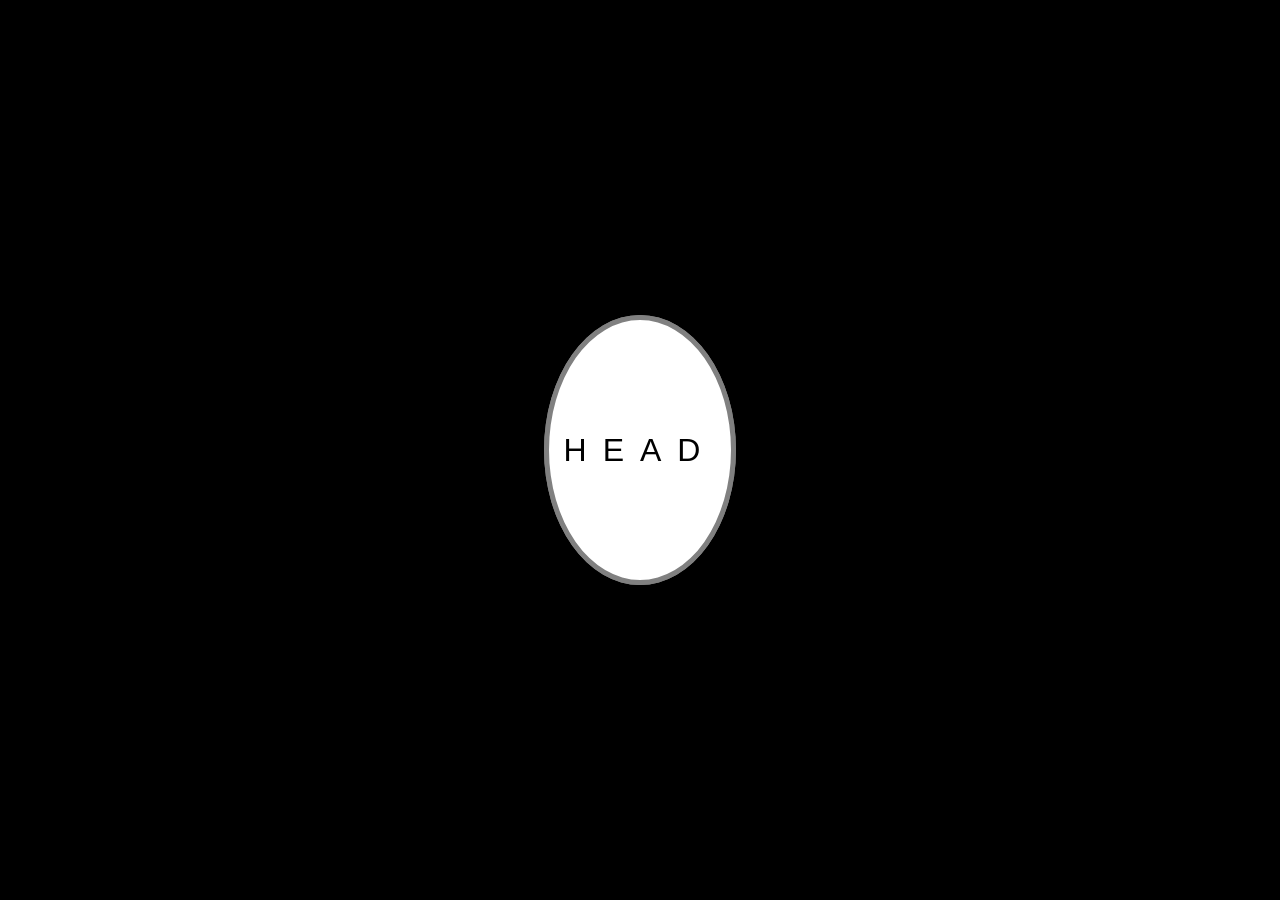
<file: coin_toss/index.html>
<!DOCTYPE html>
<html>
    <head>
        <title>Coin Toss</title>
        <meta charset="utf-8" />
        <meta name="viewport" content="width=device-width, initial-scale=1.0" />
        <link href="style.css" rel="stylesheet">
        <script src="app.js" defer></script>
    </head>
    <body>
        <div class="container">
            <div class="coin">
                <div class="front text-style"><span>HEAD</span></div>
                <div class="back text-style"><span>TAILS</span></div>
            </div>
        </div>
    </body>
</html>
</file>
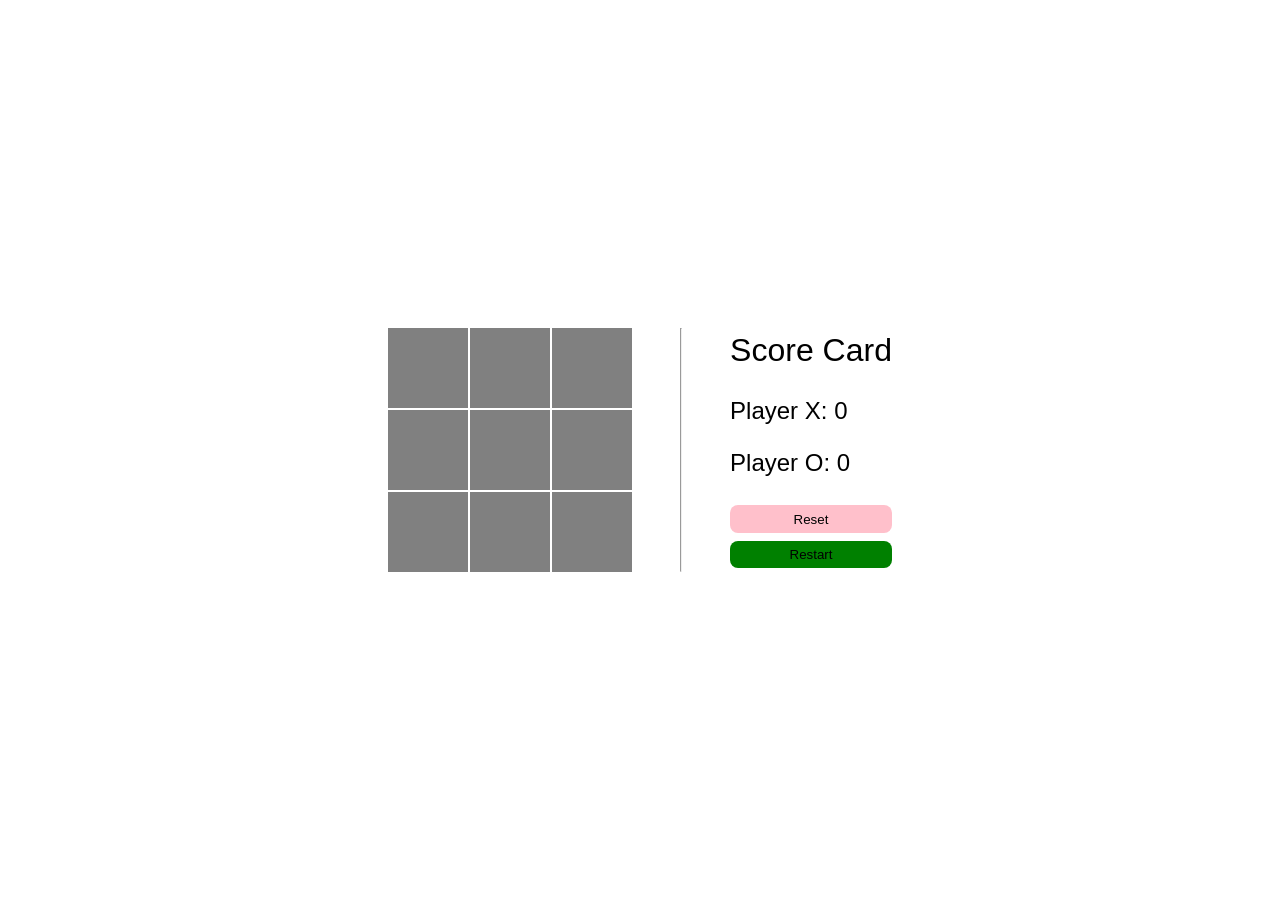
<file: tic_tac_toe/index.html>
<!DOCTYPE html>
<html>
    <head>
        <title>Tic Tac Toe</title>
        <meta charset="utf-8" />
        <meta name="viewport" content="width=device-width, initial-scale=1.0" />
        <link href="app.css" rel="stylesheet">
        <script src="app.js" defer></script>
    </head>
    <body>
        <main>
            <section id="game-space" class="grid">
                    <div class="row">
                        <div  class="col background-grey"><span id="8" class="input"></span></div>
                        <div  class="col middle-column background-grey"><span id="1" class="input"></span></div>
                        <div  class="col background-grey"><span id="6" class="input"></span></div>
                    </div>
                    <div class="row">
                        <div  class="col middle-row background-grey"><span id="3" class="input"></span></div>
                        <div  class="col middle-column middle-row background-grey"><span id="5" class="input"></span></div>
                        <div  class="col middle-row background-grey"><span id="7" class="input"></span></div>
                    </div>
                    <div class="row">
                        <div  class="col background-grey"><span id="4" class="input"></span></div>
                        <div  class="col middle-column background-grey"><span id="9" class="input"></span></div>
                        <div  class="col background-grey"><span id="2" class="input"></span></div>
                    </div>
            </section>
            <hr>
            <section id="score-card" class="score-card">
                <h2 class="score-card-header">Score Card</h2>
                <div class="score">
                    <p>Player X: <span class="player-x-score">0</span></p>
                    <p>Player O: <span class="player-o-score">0</span></p>
                </div>
                <div class="options">
                    <button class="reset">Reset</button>
                    <button class="restart">Restart</button>
                </div>
            </section>
        </main>
    </body>
</html>
</file>
<file: coin_toss/style.css>
body {
    margin: 0;
    padding: 0;
    width: 100vw;
    height: 100vh;
    display: flex;
    justify-content: center;
    align-items: center;
    background: black;
}

.container {
    position: relative;
    margin: 0;
    padding: 0;
    width: 15%;
    height: 30%;
    background: grey;
    border-radius: 50%;

}

.coin {
    border-radius: 50%;
    position: absolute;
    width: 100%;
    height: 100%;
    transform-style: preserve-3d;
    transition: all 0.1s ease;
}

.front {
    border-radius: 50%;
    width: 100%;
    height: 100%;
    position: absolute;
    backface-visibility: hidden;
    background: white;
}

.back {    
    border-radius: 50%;
    width: 100%;
    height: 100%;
    position: absolute;
    backface-visibility: hidden;
    background: white;
    transform: rotateY(180deg);
}

.text-style {
    padding: 0;
    margin: 0;
    font-family: Arial, Helvetica, sans-serif;
    font-size:2rem;
    letter-spacing: 1rem;
    display: flex;
    justify-content: center;
    align-items: center;
    border: 5px grey solid;
    box-sizing: border-box;
}
</file>
<file: tic_tac_toe/app.css>
body {
    font-family: sans-serif;
    height: 100vh;
    margin: 0;
    padding: 0;
    border: none;
    display: flex;
    justify-content: center;
    align-items: center;
}

main {
    display: block;
    margin: 0;
    padding: 0;
    display: flex;
    justify-content: center;
}

section {
    margin: 0;
    padding: 0;
}

h1 {
    margin: 0;
}

.col {
    width: 5rem;
    height: 5rem;
}

.background-grey {
    background-color: grey;
}

.background-light-green {
    background-color: lightgreen;
}


.row {
    display: flex;
}

.middle-column {
    border-left: 2px white solid;
    border-right: 2px white solid;
}

.middle-row {
    border-top: 2px white solid;
    border-bottom: 2px white solid;
}

.col:active {
    background-color: #F5F5F5;
}

.input {
    color: white;
    text-align: center;
    width: 100%;
    height: 100%;
    display: block;
    font-family: monospace;
    font-size: 4rem;
}

.header {
    text-align: center;
    margin-bottom: 1rem;
}

.reset {
    width: 100%;
    height: 1.7rem;
    margin: 0 0 0.5rem 0;
    border: none;
    background-color: pink;
    border-radius: 0.5rem;
}

.restart {
    width: 100%;
    height: 1.7rem;
    margin: 0;
    border: none;
    background-color: green;
    border-radius: 0.5rem;
}

.reset:active {
    opacity: 0.5;
}

.restart:active {
    opacity: 0.5;
}

h2 {
    margin: 0;
    padding: 0;
    font-weight: normal;
    font-size: 2rem;
}

p {
    font-size: 1.5rem;
}

.score-card {
    display: flex;
    flex-direction: column;
    justify-content: space-evenly;
}

hr {
    margin: 0 3rem 0 3rem;
}
</file>
